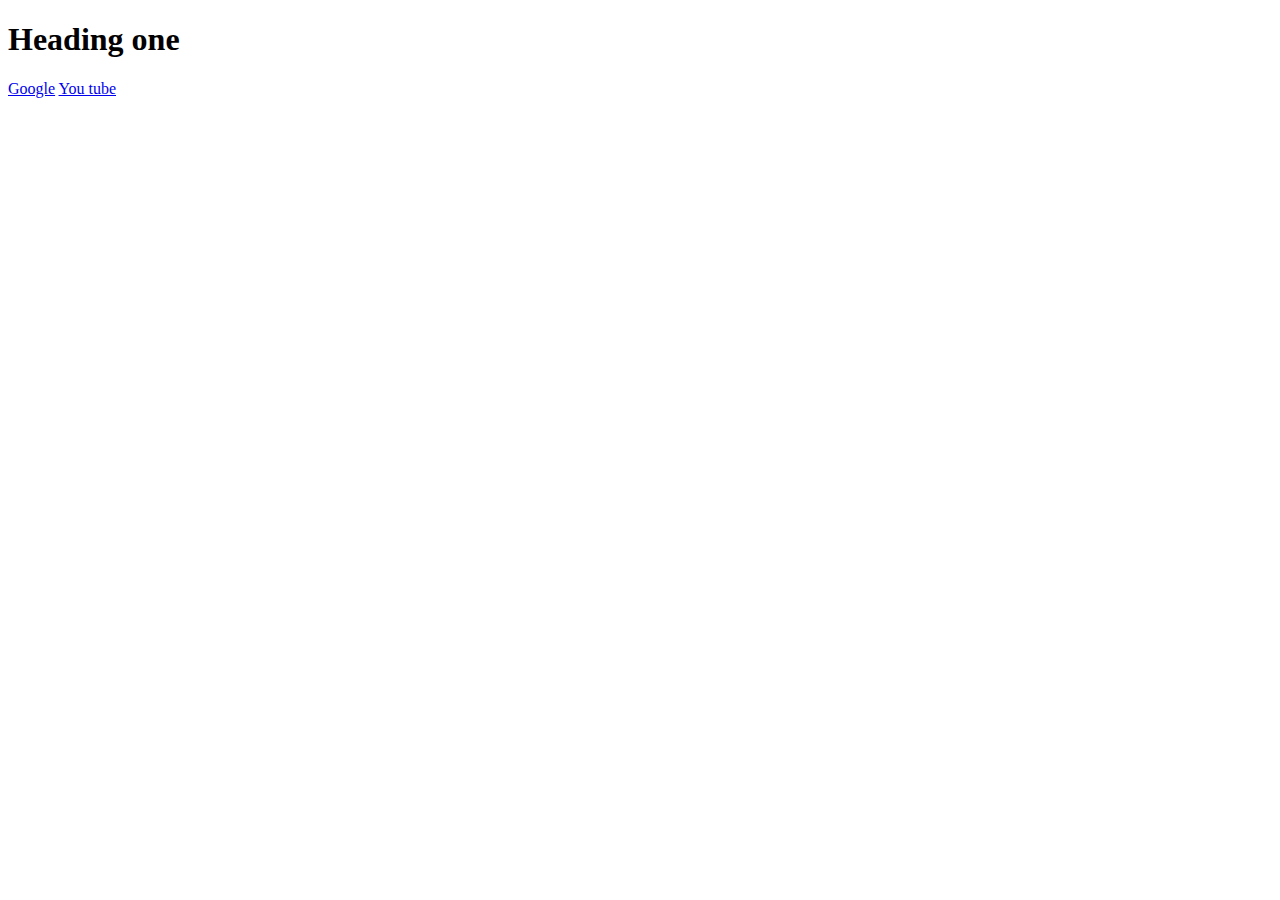
<file: index.html>
<!-- 
    index.html is an HTML file that serves as the home page for a website

    html is used for structuring the webpage,
    html = it is not case sensitive {head == HEAD},
    never forgot to colse html tag 
-->

<!-- !DOCTYPE html = this doc is type html {this info for browser} -->
<!DOCTYPE html>

<!-- it shows language of this html file -->
<html lang="en">

    <!-- html has 2 childs i.e. head and body -->

    <head>
        <!-- meta = metadata -->
        <!-- info. which we don't waana show to user but it is imp for the webpage to be there -->
        <meta charset="UTF-8">
        <meta name="viewport" content="width=device-width, initial-scale=1.0">

        <!-- title and icon(favicon) are shown in the "tab part" -->
        <!-- title and fevicon are visible to us in a webpage in head part-->
        <!-- favicon = icon/image left side of title -->
        <!-- title also knows as grandchild -->
        <title>HTML toturial</title>
    </head>

    <!-- body is all 99% of main webpage  -->

    <body>
        <!-- <h1></h1>, <h2></h2> => they define the structure of our webpage -->

        <!-- few keywords in html => html elements, tags, atributes -->
        <!-- ex = <h1 title = "heading one"></h1> -->
        <!-- 
            so in above example 
            element = <h1 title = "heading one"></h1>
            tags = h1
            attributes = title 
        -->

        <h1 title="Heading One">Heading one</h1>

        <!-- ('a' tag)
            anchor tag = for opening a link 
            in this "href" attribute is imp  
            href = hyperlink reference 

            if href = "#" means = we later put its value
        -->
        <a href="https://www.google.com/">Google</a>

        <!-- 
        target : 
            _blank = open link in new tab
            _self = open link in current tab 
            _parent = open link in parent tab if parent tab not exists then open in _self
            _top = open link in top-most/first tab. 
                    (this means the "highest" context that's an ancestor of the current one.) 
                    if top tab not exists then open in _self. 

        rel : 
            noopener = When you open a link in a new tab or window (target="_blank"), using rel="noopener" prevents 
            the new page from controlling the referring page, thus mitigating security risks such as phishing attacks.

            noreferrer = The noreferrer value prevents the browser from sending the Referer header to the new page. 
                            This means the new page will not know where the link originated from.

            nofollow = The nofollow value tells search engines not to follow the link.

            bookmark = This can be used for links to important articles, posts, or resources that users might 
                        want to save or bookmark for future reference.
            ex: <a href="https://example.com/article" rel="bookmark">Bookmark this article</a>

        -->

        <a href="http://www.youtube.com" target="_blank" rel="noopener  noreferrer">You tube</a>
        
        
    
    </body>


</html>


<!-- For live server : ctrl shift P -->
</file>
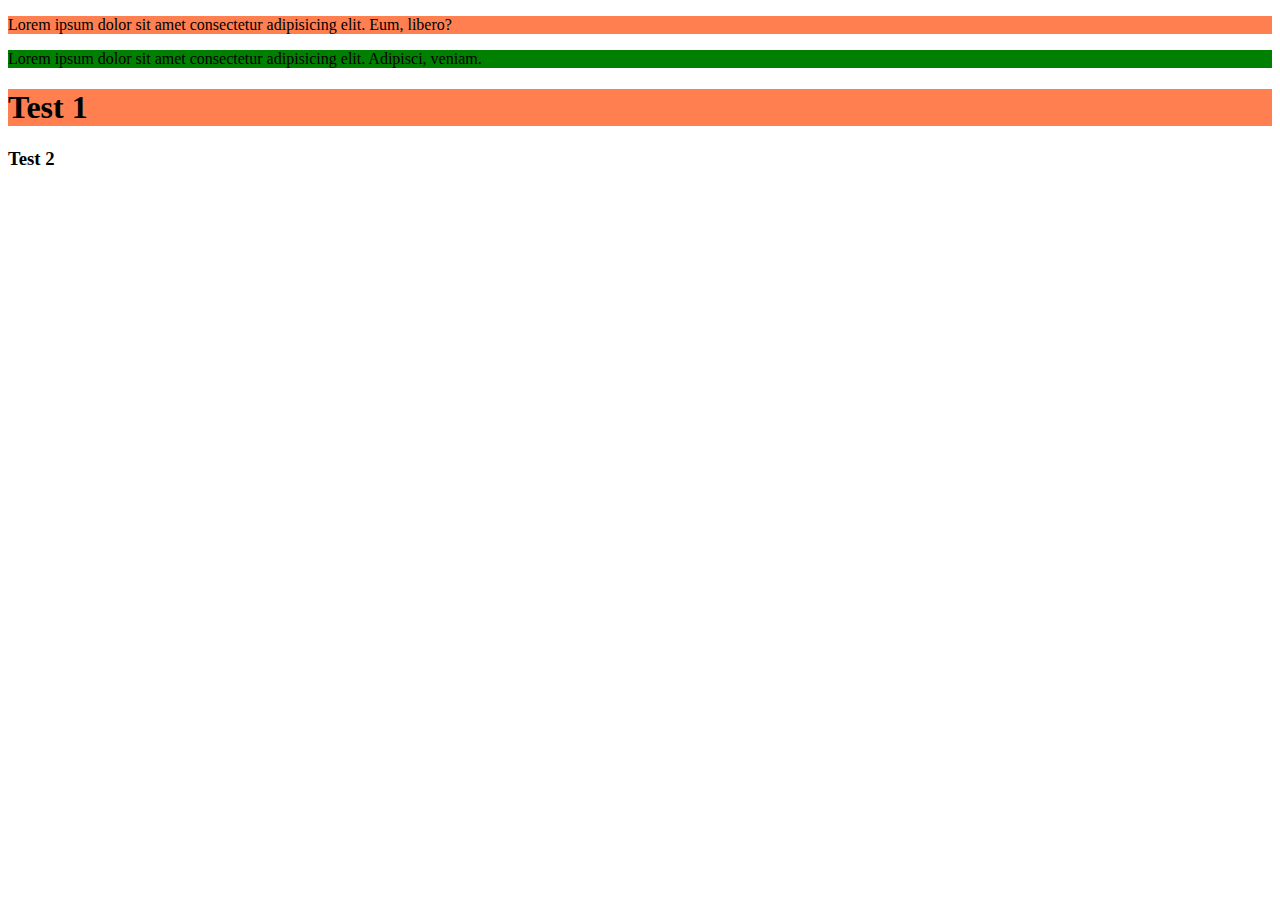
<file: class.html>
<!DOCTYPE html>
<html lang="en">
<head>
    <meta charset="UTF-8">
    <meta name="viewport" content="width=device-width, initial-scale=1.0">
    <title>Class</title>
    <style>
        /* in .red '.' is used to select classes */
        /* class denoted by '.' */
        .red {
            background-color: coral;
        }
        /* id denoted by '#' */
        #green {
            background-color: green;
        }
    </style>
</head>
<body>
    <!-- classes and Id's are used to select target/element -->
    <!-- we can have mutiple classes and ids at a webpage but 
    it is convention to have unique id for those which we want to give and have mutiple same classes  -->
     <p class="red">Lorem ipsum dolor sit amet consectetur adipisicing elit. Eum, libero?</p>
     <p id="green">Lorem ipsum dolor sit amet consectetur adipisicing elit. Adipisci, veniam.</p>

     <h1 class="red">Test 1</h1>
     <!-- <h3 id="green">Test 2</h3> -->
     <h3>Test 2</h3>

    <!-- iframe = it used for embed portion of other sites into our webpage 
    ex = embed a yt video in our site or embed google maps portion into our webpage -->

    <!-- yt > select a video > share > choose first option embed -->

    <iframe width="560" height="315" src="https://www.youtube.com/embed/I7LrS1z_WNA?si=6Id0OZuvfwrCtYpM" title="YouTube video player" frameborder="0" allow="accelerometer; autoplay; clipboard-write; encrypted-media; gyroscope; picture-in-picture; web-share" referrerpolicy="strict-origin-when-cross-origin" allowfullscreen></iframe>


</body>
</html>
</file>
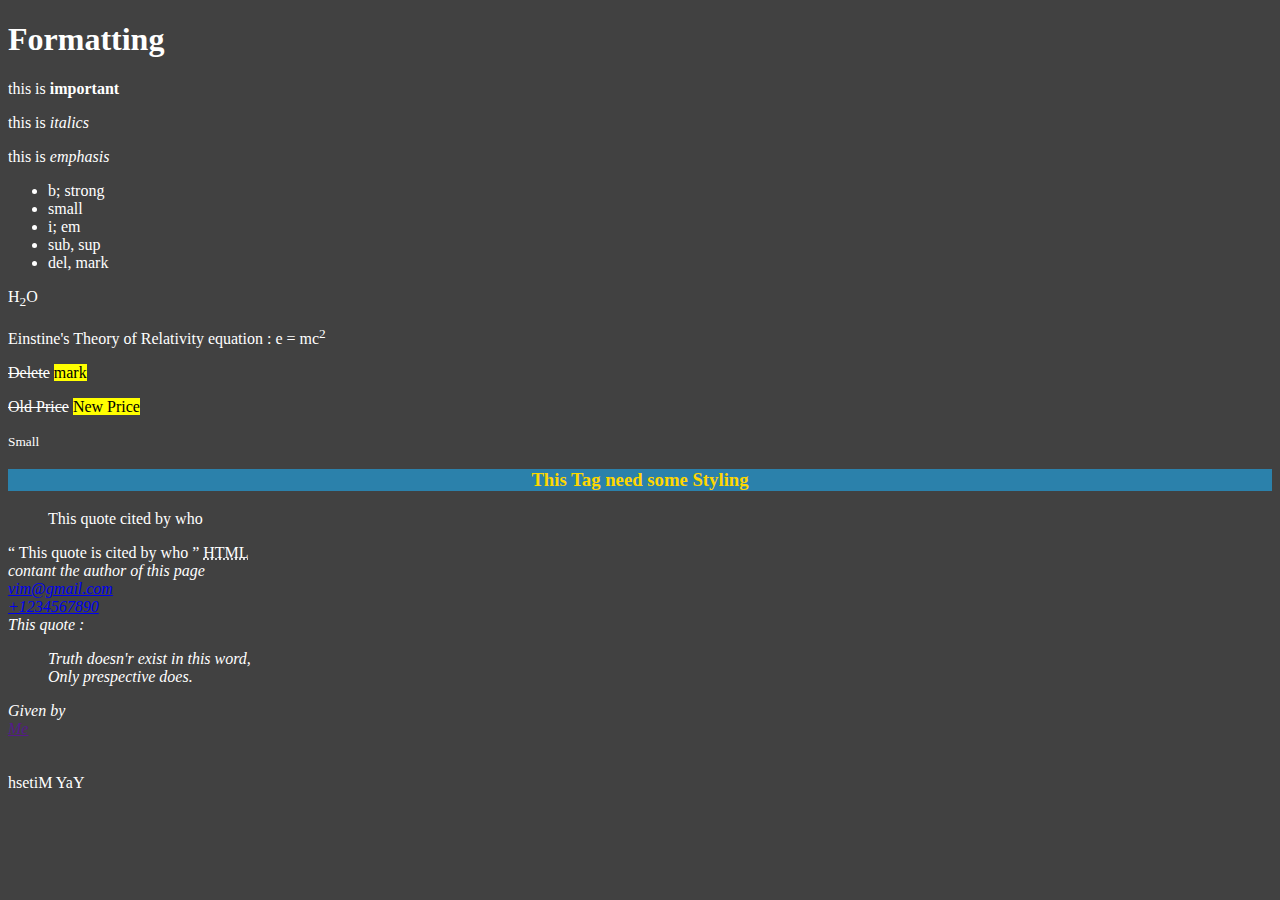
<file: colors.html>
<!DOCTYPE html>
<html lang="en">
<head>
    <meta charset="UTF-8">
    <meta name="viewport" content="width=device-width, initial-scale=1.0">
    <style>
        body {
            color: aqua;
        }
    </style>
    <link rel="stylesheet" href="style.css">
    <title>Colors</title>
</head>
<body>
    <h1>Formatting</h1>

    <!-- 
    Q. 'b' and 'strong' both can do a word bold so what we should use 
    A. 'b' uses when we have to just bold a letter but information is not that much impactful. 
        But on the other hand 
        'strong' use where we want to show that perticular information is important 
     -->
    <p>this is <strong>important</strong></p>
    <p>this is <i>italics</i></p>
    <p>this is <em>emphasis</em></p>

    <!-- shortcut = ul>li*4 -->
    <ul>
        <li>b; strong</li>
        <li>small</li>
        <li>i; em</li>
        <li>sub, sup</li> <!-- subscript, superscript -->
        <li>del, mark</li>
    </ul>

    <!-- sub and sup -->
    <p>H<sub>2</sub>O</p>
    <p>Einstine's Theory of Relativity equation : e = mc<sup>2</sup></p>

    <!-- del & mark -->
    <p><del>Delete</del>  <mark> mark </mark> </p>
    <p><del>Old Price</del>  <mark> New Price </mark> </p>
    <p> <small>Small</small> </p>

    <!-- 'a' in ragba is alpha [opacity] -->
    <h3     
        style = "background-color: rgba(37, 145, 198, .8); 
        text-align: center;
        color: gold;"
    >
        This Tag need some Styling
    </h3>

    <p>
        <blockquote cite="Melon">
            This quote cited by who
        </blockquote>
        <q>
            This quote is cited by who
        </q>
        <abbr title="Hyper Text Markup Language">
            HTML
        </abbr>

        <!--address = use when dealing with contact information -->
        <address>
            contant the author of this page <br/>
            <a href="mailto:vim@gmail.com;">vim@gmail.com</a>
            <br/>
            <a href="tel:+1234567890">+1234567890</a>
        </address>

        <!-- cite : used where = To include a reference to the source of quoted material which is contained within a <blockquote> or <q> element, use the cite attribute on the element. -->
        <cite>
            This quote : <br/>
            <blockquote>
                Truth doesn'r exist in this word, <br/>
                Only prespective does. <br/>
            </blockquote>
            Given by <br/> 
            <a href="">Me</a> <br/>
        </cite>

        <br/>
        <br/>
        <!-- bidirectional -->
        <bdo dir="rtl"> YaY Mitesh</bdo>
    </p>
    

</body>
</html>
</file>
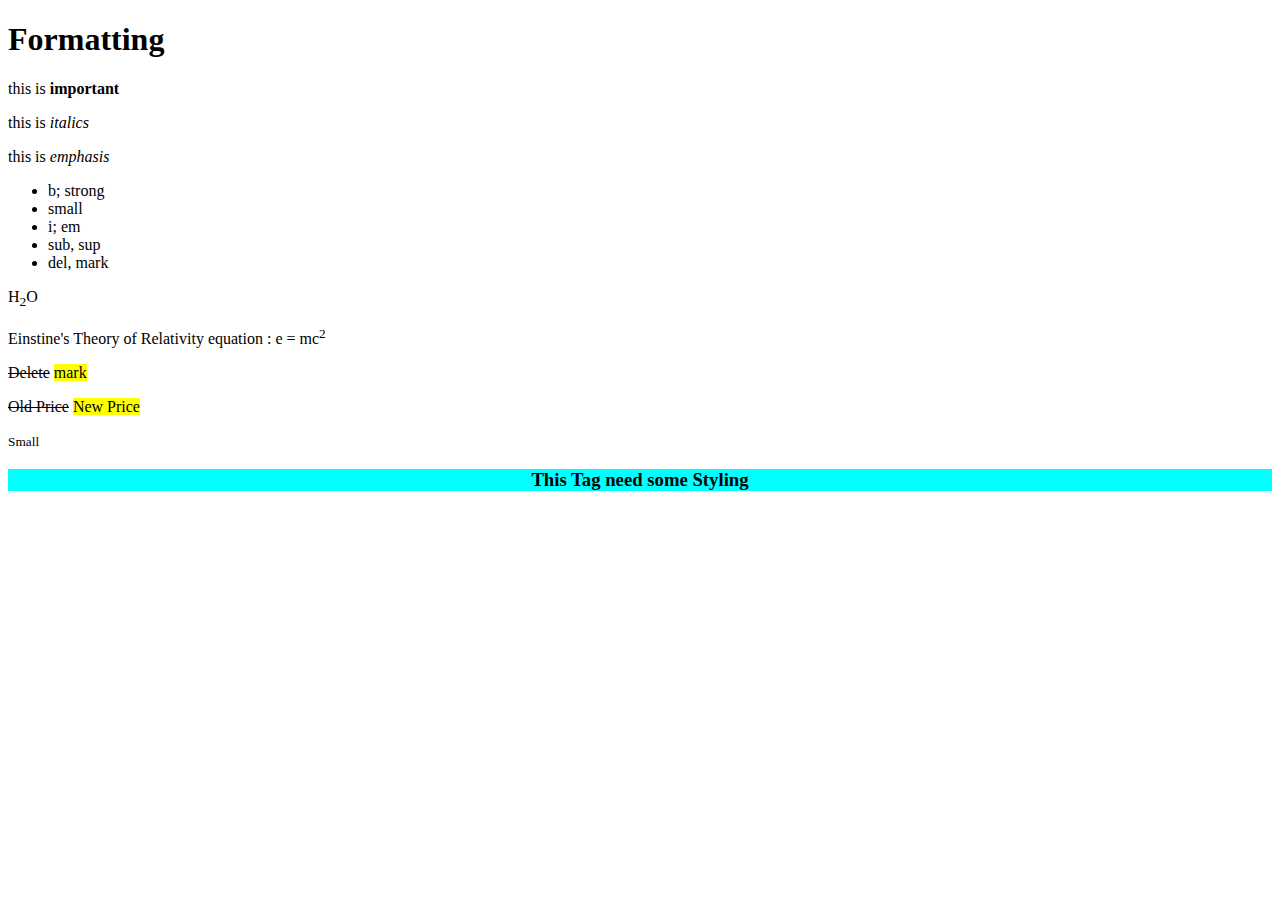
<file: formatting.html>
<!DOCTYPE html>
<html lang="en">
<head>
    <meta charset="UTF-8">
    <meta name="viewport" content="width=device-width, initial-scale=1.0">
    <title>Document</title>
</head>
<body>
    <h1>Formatting</h1>

    <!-- 
    Q. 'b' and 'strong' both can do a word bold so what we should use 
    A. 'b' uses when we have to just bold a letter but information is not that much impactful. 
        But on the other hand 
        'strong' use where we want to show that perticular information is important 
     -->
    <p>this is <strong>important</strong></p>
    <p>this is <i>italics</i></p>
    <p>this is <em>emphasis</em></p>

    <!-- shortcut = ul>li*4 -->
    <ul>
        <li>b; strong</li>
        <li>small</li>
        <li>i; em</li>
        <li>sub, sup</li> <!-- subscript, superscript -->
        <li>del, mark</li>
    </ul>

    <!-- sub and sup -->
    <p>H<sub>2</sub>O</p>
    <p>Einstine's Theory of Relativity equation : e = mc<sup>2</sup></p>

    <!-- del & mark -->
    <p><del>Delete</del>  <mark> mark </mark> </p>
    <p><del>Old Price</del>  <mark> New Price </mark> </p>
    <p> <small>Small</small> </p>

    <h3 
        style = "background-color: cyan; 
        text-align: center;"
    >
        This Tag need some Styling
    </h3>
    

    

</body>
</html>
</file>
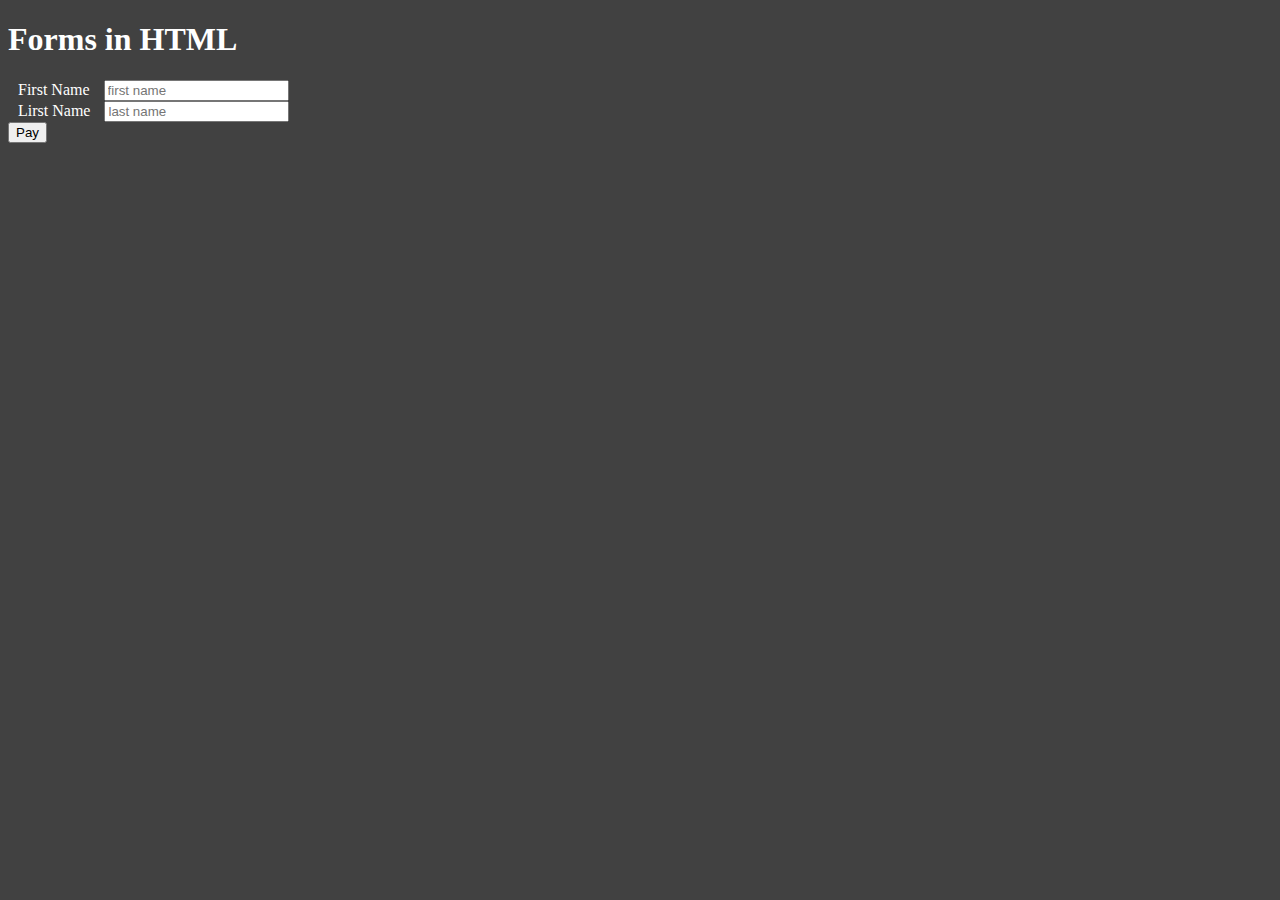
<file: forms_one.html>
<!DOCTYPE html>
<html lang="en">
<head>
    <meta charset="UTF-8">
    <meta name="viewport" content="width=device-width, initial-scale=1.0">
    <title>Forms One</title>
    <style>
        body {
            background-color: #414141;
            color: #ffffff;
        }
        label {
            margin-bottom: 10px;
            padding: 10px;
        }
        /* #firstName {
            margin-right: 10px;
        }
        #lastName {
            margin-right: 10px;
        } */
    </style>
</head>
<body>
    <h1>Forms in HTML</h1>
    <!-- forms mai sara data ka bundle banaya jata hai then usko ek saath server per behja jata hai  -->
     <!-- action = is mai server url aata hai jha per form submit kr na hai  -->
      <!-- two types of forms jinko methods se denote kr te hai 
       method: 
        post = jab server k ander saara data submit kr na hai tab post ka use kr te hai bcz is se data encrypt ho kr jata hai clear text format mai nhi jata hai.
        get = isse data clear text format mai jata hai.
        -->
    <form action="" method="GET"    
    accept-charset="utf-8" autocomplete="off" enctype="" >
        <!-- for: ye batata hai ki ye kis input k saath associated hai  
         matlab jab ye label per click karenge tab usse associated input field highlight ho jaegi-->
        <label  id="firstName" for="fname">First Name</label>
        <input type="text"  placeholder="first name" name="" id="fname">
        <br />
        <label  id="lastName" for="lname">Lirst Name</label>
        <input type="text"  placeholder="last name" name="" id="lname">
        <br />
        <button type="submit">Pay</button>
    </form>
</body>
</html>
</file>
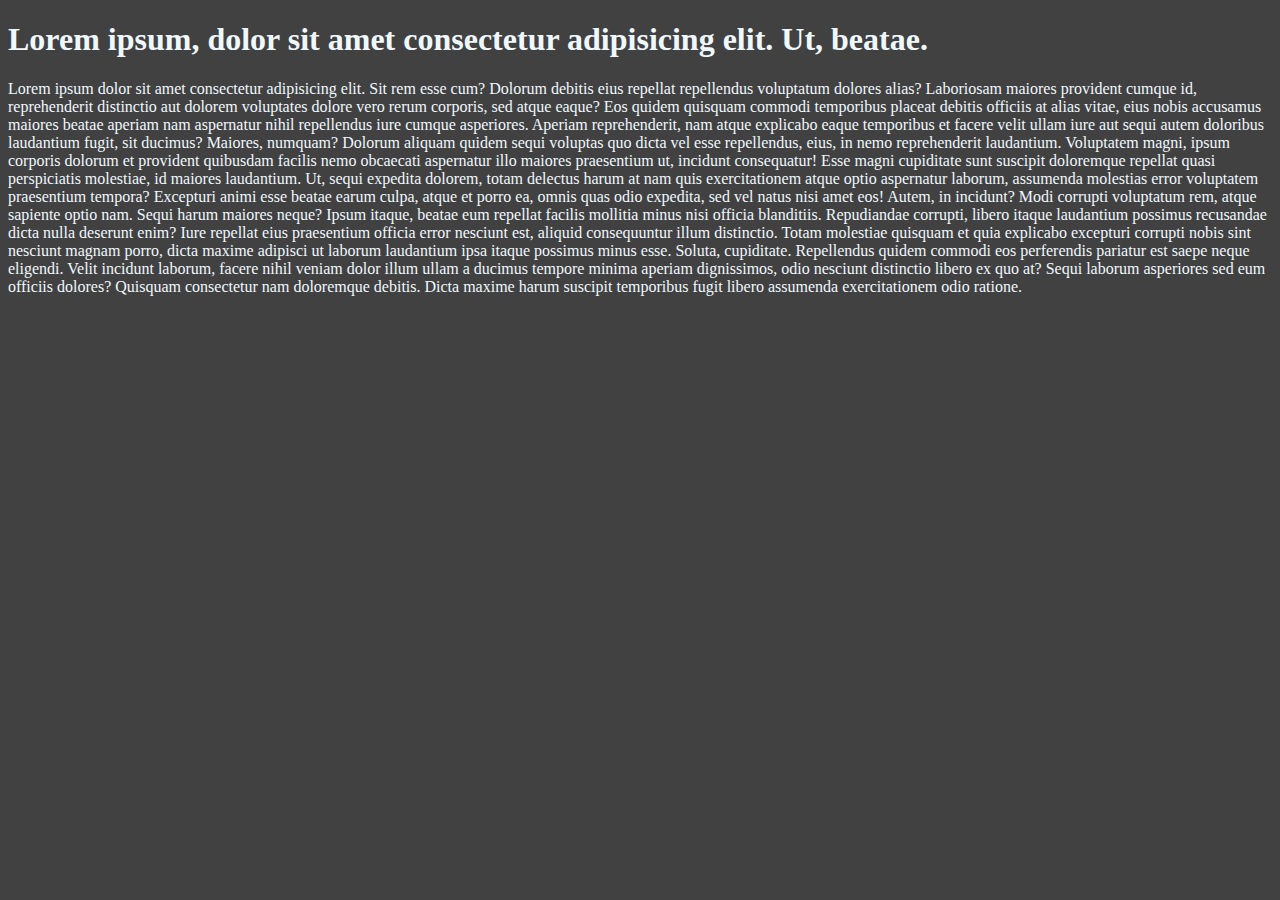
<file: head.html>
<!DOCTYPE html>
<html lang="en">
<head>
    <!-- head = it holds meta data 
    metadata: data about data  -->

    <!-- charset = utf-8: normal, uft-16: for enable the use of emoji and many other languages like jp, spainish etc. -->
    <meta charset="UTF-16">
    
    <!-- ye define kr ta hai ki device{mobile/tablet/web} per initial scale kitna hoga 
    initial scale: normal range is 0.1 to 10 
        but mainly visible scale range in 0.1-1.0  -->
    <meta name="viewport" content="width=device-width, initial-scale=1.0">

    <meta name="keywords" content="HTML, web">

    <title>Document</title>

    <!-- link = It is most often used to link to external style sheets or to add a favicon to your website
    rel = relationship tag = it tells relationship of referenced file with current/this file. -->
    <link rel="stylesheet" href="./head.css">


    <!-- we can inject some scripts from here as well before the start of the webpage -->
    <script></script>

    <!-- base tag: The <base> HTML element specifies the base URL to use for all relative URLs in a document.
    A <base> element must have an href attribute, a target attribute, or both. -->
</head>
<body>
    <h1>Lorem ipsum, dolor sit amet consectetur adipisicing elit. Ut, beatae.</h1>
    <p>Lorem ipsum dolor sit amet consectetur adipisicing elit. Sit rem esse cum? Dolorum debitis eius repellat repellendus voluptatum dolores alias? Laboriosam maiores provident cumque id, reprehenderit distinctio aut dolorem voluptates dolore vero rerum corporis, sed atque eaque? Eos quidem quisquam commodi temporibus placeat debitis officiis at alias vitae, eius nobis accusamus maiores beatae aperiam nam aspernatur nihil repellendus iure cumque asperiores. Aperiam reprehenderit, nam atque explicabo eaque temporibus et facere velit ullam iure aut sequi autem doloribus laudantium fugit, sit ducimus? Maiores, numquam? Dolorum aliquam quidem sequi voluptas quo dicta vel esse repellendus, eius, in nemo reprehenderit laudantium. Voluptatem magni, ipsum corporis dolorum et provident quibusdam facilis nemo obcaecati aspernatur illo maiores praesentium ut, incidunt consequatur! Esse magni cupiditate sunt suscipit doloremque repellat quasi perspiciatis molestiae, id maiores laudantium. Ut, sequi expedita dolorem, totam delectus harum at nam quis exercitationem atque optio aspernatur laborum, assumenda molestias error voluptatem praesentium tempora? Excepturi animi esse beatae earum culpa, atque et porro ea, omnis quas odio expedita, sed vel natus nisi amet eos! Autem, in incidunt? Modi corrupti voluptatum rem, atque sapiente optio nam. Sequi harum maiores neque? Ipsum itaque, beatae eum repellat facilis mollitia minus nisi officia blanditiis. Repudiandae corrupti, libero itaque laudantium possimus recusandae dicta nulla deserunt enim? Iure repellat eius praesentium officia error nesciunt est, aliquid consequuntur illum distinctio. Totam molestiae quisquam et quia explicabo excepturi corrupti nobis sint nesciunt magnam porro, dicta maxime adipisci ut laborum laudantium ipsa itaque possimus minus esse. Soluta, cupiditate. Repellendus quidem commodi eos perferendis pariatur est saepe neque eligendi. Velit incidunt laborum, facere nihil veniam dolor illum ullam a ducimus tempore minima aperiam dignissimos, odio nesciunt distinctio libero ex quo at? Sequi laborum asperiores sed eum officiis dolores? Quisquam consectetur nam doloremque debitis. Dicta maxime harum suscipit temporibus fugit libero assumenda exercitationem odio ratione.</p>
</body>
</html>
</file>
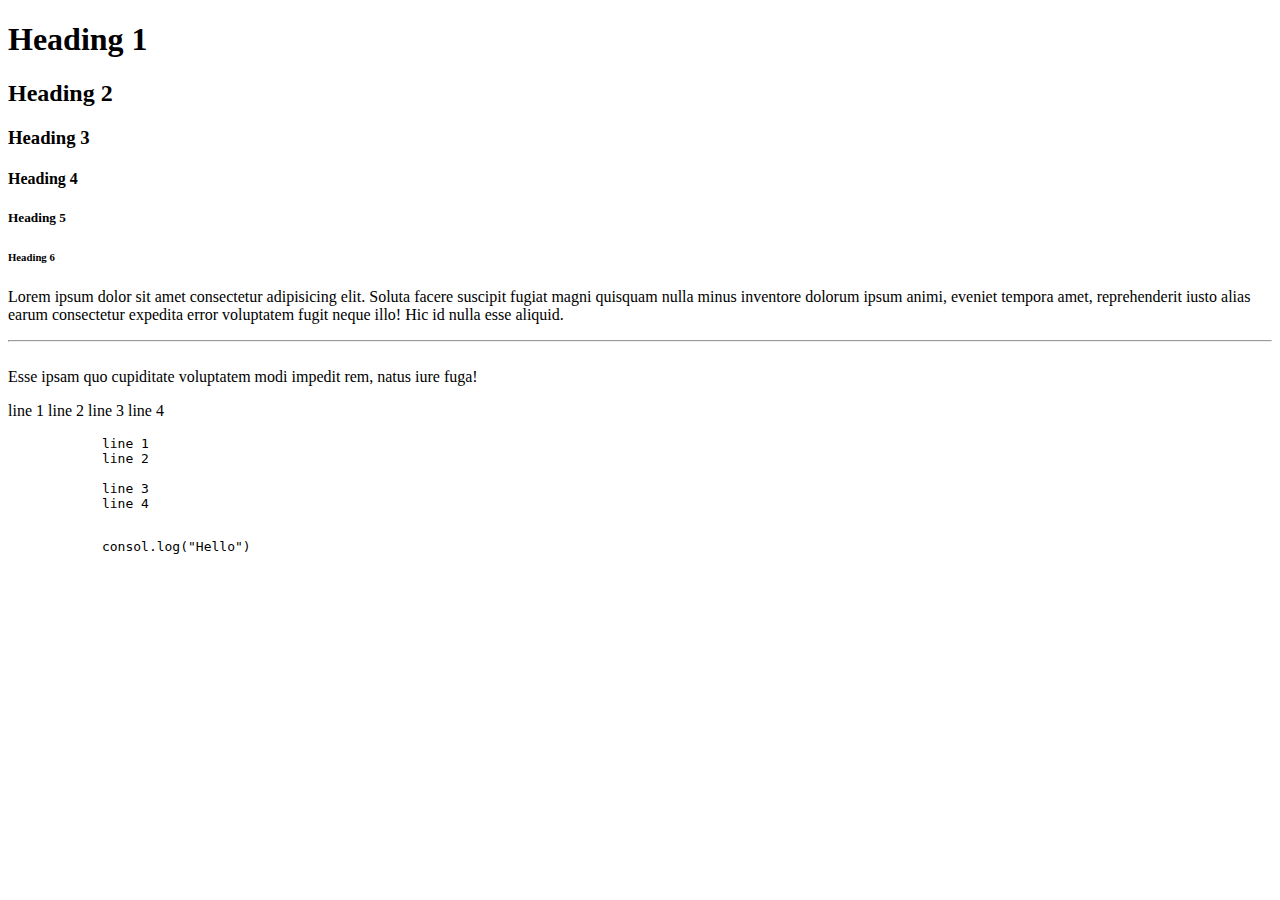
<file: heading.html>
<!DOCTYPE html>
<html lang="en">
    <head>
        <meta charset="UTF-8">
        <meta name="viewport" content="width=device-width, initial-scale=1.0">
        <title>Heading</title>
    </head>
    <body>
        <!-- 
        shortcuts : 
        alt shift downKey = for copy down a row
        alt click = to choose multiple at same time  
        -->
        <h1>Heading 1</h1> 
        <h2>Heading 2</h2>
        <h3>Heading 3</h3>
        <h4>Heading 4</h4>
        <h5>Heading 5</h5>
        <h6>Heading 6</h6>

        <!-- for random words p>lorem -->
        <p>
            Lorem ipsum dolor sit amet consectetur adipisicing elit. Soluta facere suscipit fugiat magni quisquam nulla minus inventore dolorum ipsum animi, eveniet tempora amet, reprehenderit iusto alias earum 
            consectetur expedita error voluptatem fugit neque illo! Hic id nulla esse aliquid. 

            <hr />  <!-- draw horizontal line -->
            <br />  <!-- line break -->
            Esse ipsam quo cupiditate voluptatem modi impedit rem, natus iure fuga!
        </p>

        <!-- Poem Promlem --> <!-- write content in poem structure -->
         <!-- Want to write in this way : but with 'p' tag it doesn't work so we use 'pre' tag -->
          <!-- NOTE: 'pre' tag attributes i.e. cols, width, wrap are somewhat depricated -->
         <p>
            line 1
            line 2

            line 3
            line 4
         </p>

         <!-- in 'pre' tag things shows as it is written here -->
         <pre>
            line 1
            line 2

            line 3
            line 4
         </pre>
         <pre>
            consol.log("Hello")
         </pre>

    </body>
</html>
</file>
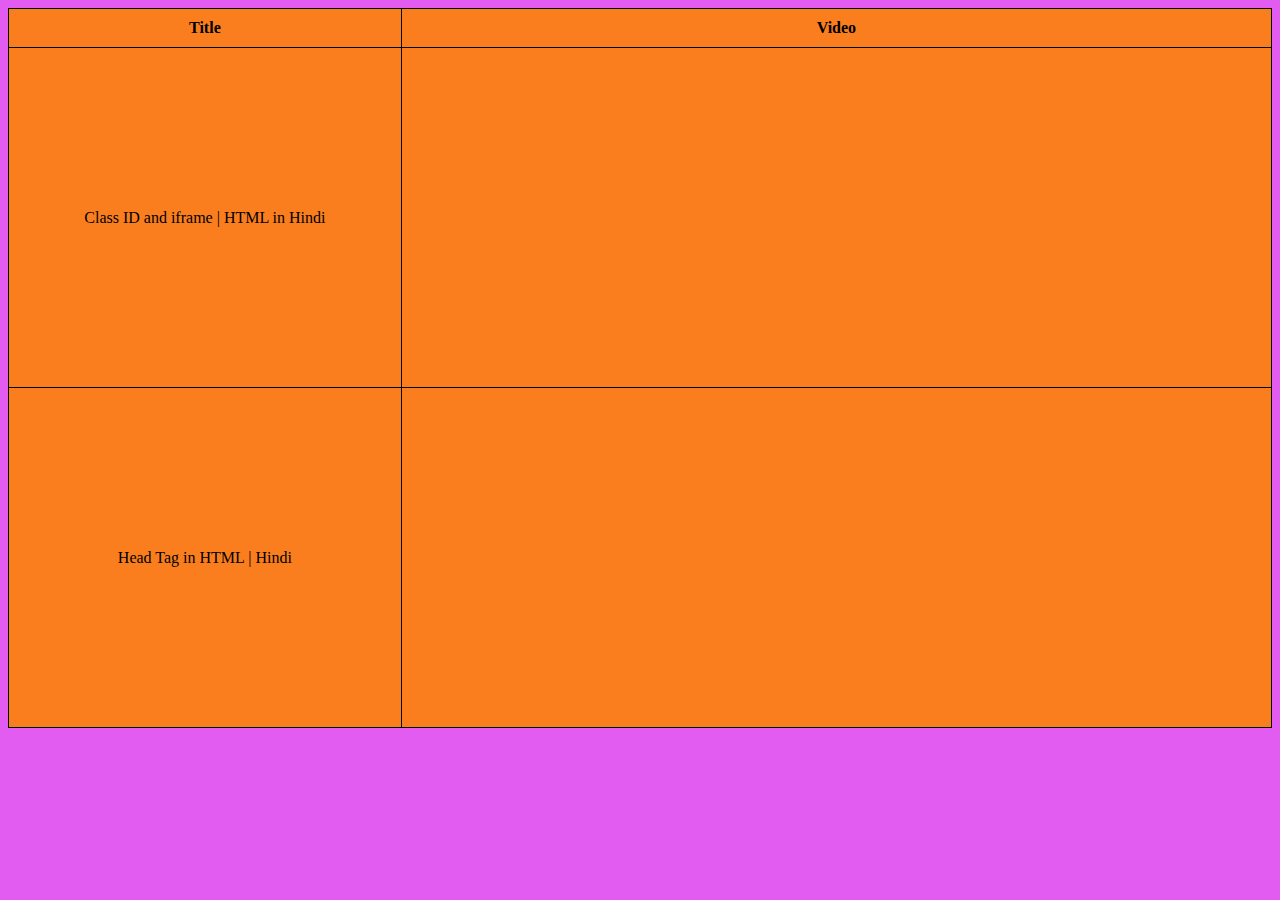
<file: HW1(tables+iframe).html>
<!DOCTYPE html>
<html lang="en">
<head>
    <meta charset="UTF-8">
    <meta name="viewport" content="width=device-width, initial-scale=1.0">
    <title>HW1</title>
    <style>
        body {
            background-color: rgb(227, 92, 242);
        }
        table {
            width: 100%;
            border-collapse: collapse;
            text-align: center;
            background-color: #fa7e1e;
        }
        td, th {
            border: 1px solid black;
            padding: 10px;
        }
    </style>
</head>
<body>
    <table>
        <tr>
            <th>Title</th>
            <th>Video</th>
        </tr>
        <tr>
            <td>Class ID and iframe | HTML in Hindi</td>
            <td><iframe width="560" height="315" src="https://www.youtube.com/embed/I7LrS1z_WNA?si=a-1D7DtNmAMTWprk" title="YouTube video player" frameborder="0" allow="accelerometer; autoplay; clipboard-write; encrypted-media; gyroscope; picture-in-picture; web-share" referrerpolicy="strict-origin-when-cross-origin" allowfullscreen></iframe></td>
        </tr>
        <tr>
            <td>Head Tag in HTML | Hindi</td>
            <td>
                <iframe width="560" height="315" src="https://www.youtube.com/embed/-wMbf3qVNsc?si=pUKff47l0b7Q0QWQ" title="YouTube video player" frameborder="0" allow="accelerometer; autoplay; clipboard-write; encrypted-media; gyroscope; picture-in-picture; web-share" referrerpolicy="strict-origin-when-cross-origin" allowfullscreen></iframe>
            </td>
        </tr>
    </table>
</body>
</html>
</file>
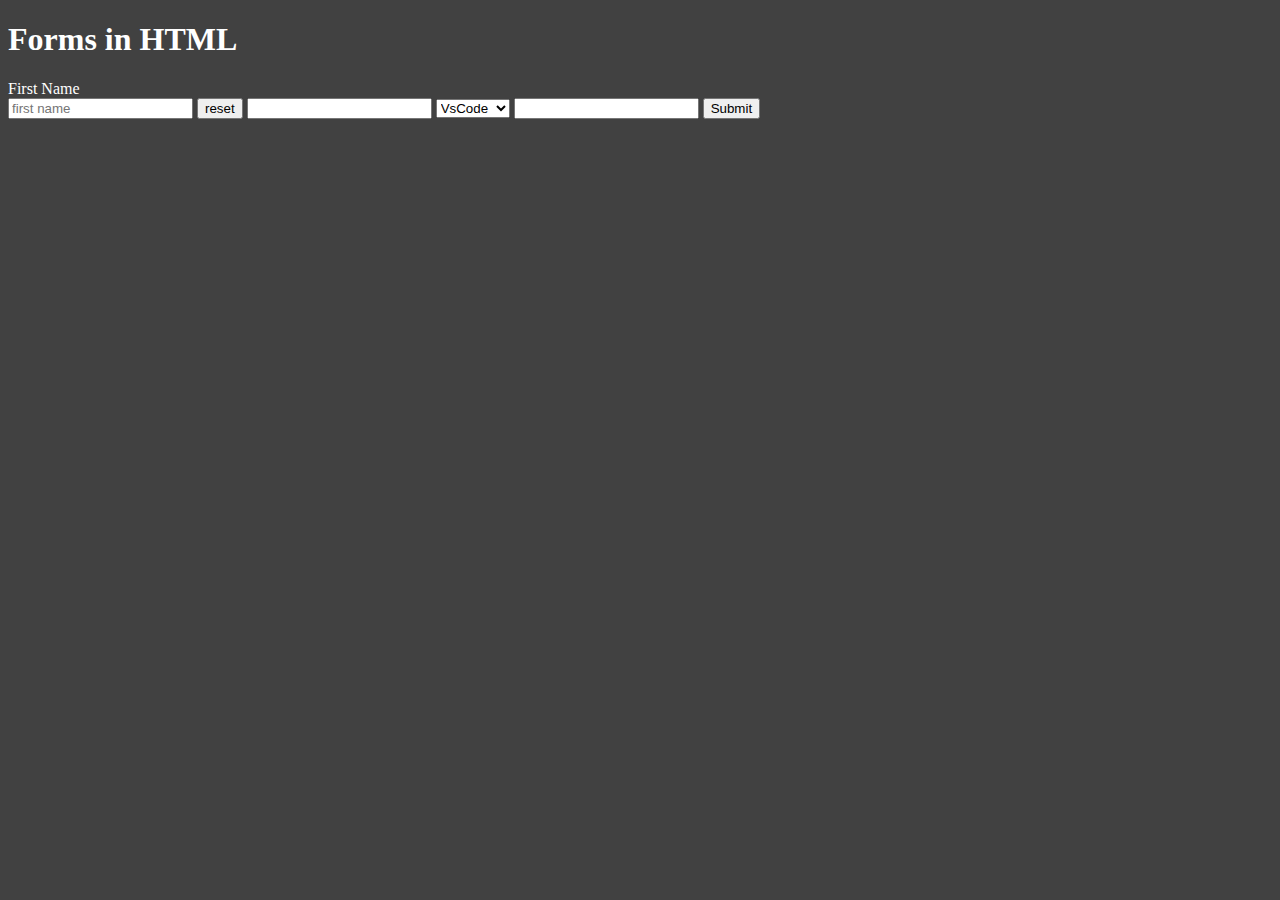
<file: input_two.html>
<!DOCTYPE html>
<html lang="en">
<head>
    <meta charset="UTF-8">
    <meta name="viewport" content="width=device-width, initial-scale=1.0">
    <title>Input Two</title>
    <style>
        body {
            background-color: #414141;
            color: #ffffff;
        }
        
    </style>
</head>
<body>
    <h1>Forms in HTML</h1>

    <form action="" method="GET"    
    accept-charset="utf-8" autocomplete="off" enctype="" >
        
        <label  id="firstName" for="fname">First Name</label>
        <br />
                
        <!-- <input> tag specifies an input field where the user can enter data. -->
        <!-- <input> element can be displayed in several ways, depending on the type attribute. -->

        <input type="text"  placeholder="first name" name="" id="fname" value="">
        
        <!-- it reset input field to its original value -->
        <input type="reset" value="reset">

        <!-- this is a input of type password = meaning jo bhi is mai likhenge wo dot dot mai ho jaega for ex ek pass ko chupane k liye  -->
        <input type="password" name="" id="">

        <!-- iska use kr k drop down menu select kr sakte hai  -->
         <!-- use multiple for selecting multiple values -->
         <!-- <select name="editors" id="" multiple>....</select> -->
        <select name="editors" id="">
            <option value="VsCode">VsCode</option>
            <option value="Sublime">Sublime</option>
            <option value="NotePad">NotePad</option>
        </select>

        <!-- jo chij select se ke te hai whi iska use kr k bhi kiya ja sakta hai 
        but aise kam use kr te hai  -->
        <input list="editors" name="editors">
        <datalist id="editors">
            <option value="VsCode">VsCode</option>
            <option value="Sublime">Sublime</option>
            <option value="NotePad">NotePad</option>
        </datalist>

        <button type="submit">Submit</button>
        <br/>

        <!-- hidden: It doesn't create any new input field 
        use: jab specially dango mai code kr te hai wha per uska bahut use hota hai 
            bcz jab form fill kr te hai tab wha per kuch tokens bhi send kr ne padhte hai server ko or wo token user ko visible na ho is liye inka use kiya jata hai  -->
        <input type="hidden" name="">

        <!-- basic input are : colors, password, file, text, email, range, radio, checkmarks -->
    </form>
</body>
</html>
</file>
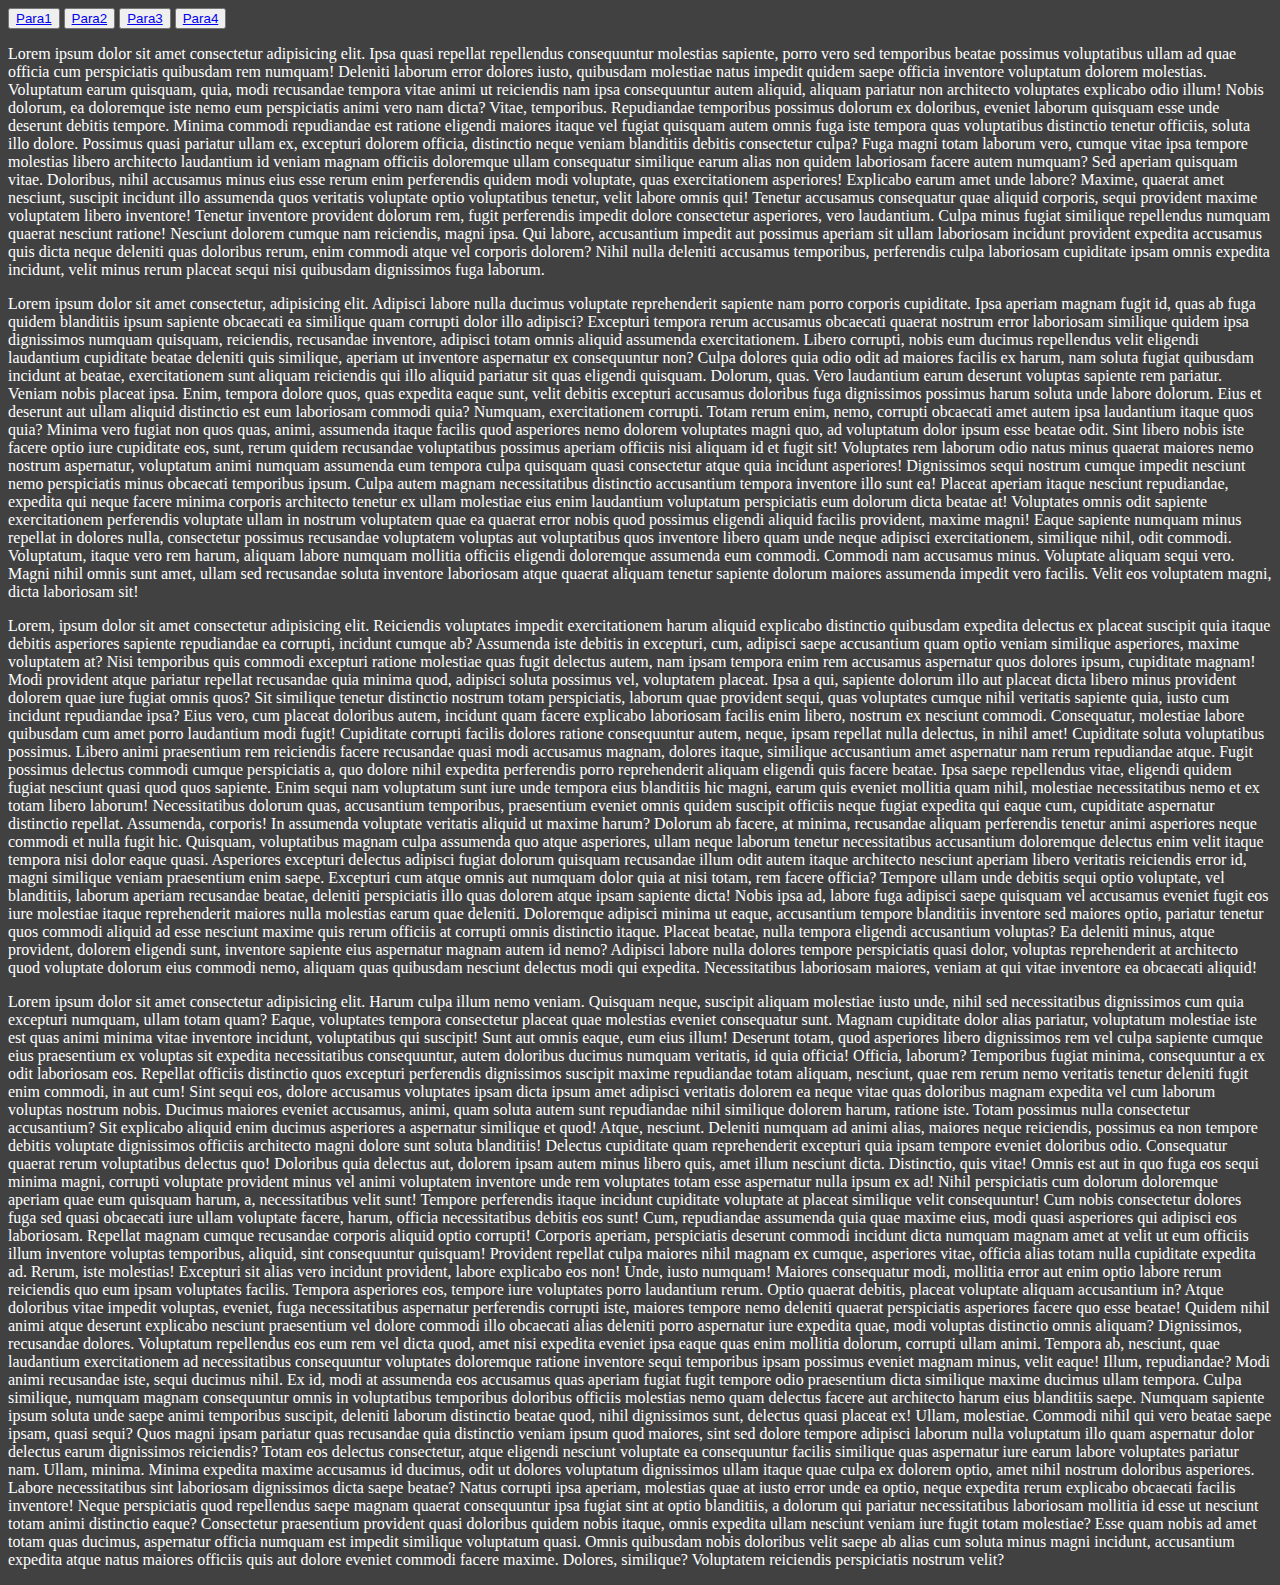
<file: linktags.html>
<!DOCTYPE html>
<html lang="en">
<head>
    <meta charset="UTF-8">
    <meta name="viewport" content="width=device-width, initial-scale=1.0">
    <title>link tag</title>
    <style>
        body {
            background-color: #414141;
            color: #FFFFFF;
        }
    </style>
</head>
<body>
    <!-- '#' signifies that we are accessing an id of an element, then procced with its id name-->
    <button>
        <a href="#section1">Para1</a>
    </button>
    <button> 
        <a href="#section2">Para2</a>
    </button>
    <button> 
        <a href="#section3">Para3</a>
    </button>
    <button> 
        <a href="#section4">Para4</a>
    </button>

    <!-- id's are given to each para so that we can access them later using these id's -->
    <p id="section1">Lorem ipsum dolor sit amet consectetur adipisicing elit. Ipsa quasi repellat repellendus consequuntur molestias sapiente, porro vero sed temporibus beatae possimus voluptatibus ullam ad quae officia cum perspiciatis quibusdam rem numquam! Deleniti laborum error dolores iusto, quibusdam molestiae natus impedit quidem saepe officia inventore voluptatum dolorem molestias. Voluptatum earum quisquam, quia, modi recusandae tempora vitae animi ut reiciendis nam ipsa consequuntur autem aliquid, aliquam pariatur non architecto voluptates explicabo odio illum! Nobis dolorum, ea doloremque iste nemo eum perspiciatis animi vero nam dicta? Vitae, temporibus. Repudiandae temporibus possimus dolorum ex doloribus, eveniet laborum quisquam esse unde deserunt debitis tempore. Minima commodi repudiandae est ratione eligendi maiores itaque vel fugiat quisquam autem omnis fuga iste tempora quas voluptatibus distinctio tenetur officiis, soluta illo dolore. Possimus quasi pariatur ullam ex, excepturi dolorem officia, distinctio neque veniam blanditiis debitis consectetur culpa? Fuga magni totam laborum vero, cumque vitae ipsa tempore molestias libero architecto laudantium id veniam magnam officiis doloremque ullam consequatur similique earum alias non quidem laboriosam facere autem numquam? Sed aperiam quisquam vitae. Doloribus, nihil accusamus minus eius esse rerum enim perferendis quidem modi voluptate, quas exercitationem asperiores! Explicabo earum amet unde labore? Maxime, quaerat amet nesciunt, suscipit incidunt illo assumenda quos veritatis voluptate optio voluptatibus tenetur, velit labore omnis qui! Tenetur accusamus consequatur quae aliquid corporis, sequi provident maxime voluptatem libero inventore! Tenetur inventore provident dolorum rem, fugit perferendis impedit dolore consectetur asperiores, vero laudantium. Culpa minus fugiat similique repellendus numquam quaerat nesciunt ratione! Nesciunt dolorem cumque nam reiciendis, magni ipsa. Qui labore, accusantium impedit aut possimus aperiam sit ullam laboriosam incidunt provident expedita accusamus quis dicta neque deleniti quas doloribus rerum, enim commodi atque vel corporis dolorem? Nihil nulla deleniti accusamus temporibus, perferendis culpa laboriosam cupiditate ipsam omnis expedita incidunt, velit minus rerum placeat sequi nisi quibusdam dignissimos fuga laborum.</p>

    <p id="section2">Lorem ipsum dolor sit amet consectetur, adipisicing elit. Adipisci labore nulla ducimus voluptate reprehenderit sapiente nam porro corporis cupiditate. Ipsa aperiam magnam fugit id, quas ab fuga quidem blanditiis ipsum sapiente obcaecati ea similique quam corrupti dolor illo adipisci? Excepturi tempora rerum accusamus obcaecati quaerat nostrum error laboriosam similique quidem ipsa dignissimos numquam quisquam, reiciendis, recusandae inventore, adipisci totam omnis aliquid assumenda exercitationem. Libero corrupti, nobis eum ducimus repellendus velit eligendi laudantium cupiditate beatae deleniti quis similique, aperiam ut inventore aspernatur ex consequuntur non? Culpa dolores quia odio odit ad maiores facilis ex harum, nam soluta fugiat quibusdam incidunt at beatae, exercitationem sunt aliquam reiciendis qui illo aliquid pariatur sit quas eligendi quisquam. Dolorum, quas. Vero laudantium earum deserunt voluptas sapiente rem pariatur. Veniam nobis placeat ipsa. Enim, tempora dolore quos, quas expedita eaque sunt, velit debitis excepturi accusamus doloribus fuga dignissimos possimus harum soluta unde labore dolorum. Eius et deserunt aut ullam aliquid distinctio est eum laboriosam commodi quia? Numquam, exercitationem corrupti. Totam rerum enim, nemo, corrupti obcaecati amet autem ipsa laudantium itaque quos quia? Minima vero fugiat non quos quas, animi, assumenda itaque facilis quod asperiores nemo dolorem voluptates magni quo, ad voluptatum dolor ipsum esse beatae odit. Sint libero nobis iste facere optio iure cupiditate eos, sunt, rerum quidem recusandae voluptatibus possimus aperiam officiis nisi aliquam id et fugit sit! Voluptates rem laborum odio natus minus quaerat maiores nemo nostrum aspernatur, voluptatum animi numquam assumenda eum tempora culpa quisquam quasi consectetur atque quia incidunt asperiores! Dignissimos sequi nostrum cumque impedit nesciunt nemo perspiciatis minus obcaecati temporibus ipsum. Culpa autem magnam necessitatibus distinctio accusantium tempora inventore illo sunt ea! Placeat aperiam itaque nesciunt repudiandae, expedita qui neque facere minima corporis architecto tenetur ex ullam molestiae eius enim laudantium voluptatum perspiciatis eum dolorum dicta beatae at! Voluptates omnis odit sapiente exercitationem perferendis voluptate ullam in nostrum voluptatem quae ea quaerat error nobis quod possimus eligendi aliquid facilis provident, maxime magni! Eaque sapiente numquam minus repellat in dolores nulla, consectetur possimus recusandae voluptatem voluptas aut voluptatibus quos inventore libero quam unde neque adipisci exercitationem, similique nihil, odit commodi. Voluptatum, itaque vero rem harum, aliquam labore numquam mollitia officiis eligendi doloremque assumenda eum commodi. Commodi nam accusamus minus. Voluptate aliquam sequi vero. Magni nihil omnis sunt amet, ullam sed recusandae soluta inventore laboriosam atque quaerat aliquam tenetur sapiente dolorum maiores assumenda impedit vero facilis. Velit eos voluptatem magni, dicta laboriosam sit!</p>

    <p id="section3">Lorem, ipsum dolor sit amet consectetur adipisicing elit. Reiciendis voluptates impedit exercitationem harum aliquid explicabo distinctio quibusdam expedita delectus ex placeat suscipit quia itaque debitis asperiores sapiente repudiandae ea corrupti, incidunt cumque ab? Assumenda iste debitis in excepturi, cum, adipisci saepe accusantium quam optio veniam similique asperiores, maxime voluptatem at? Nisi temporibus quis commodi excepturi ratione molestiae quas fugit delectus autem, nam ipsam tempora enim rem accusamus aspernatur quos dolores ipsum, cupiditate magnam! Modi provident atque pariatur repellat recusandae quia minima quod, adipisci soluta possimus vel, voluptatem placeat. Ipsa a qui, sapiente dolorum illo aut placeat dicta libero minus provident dolorem quae iure fugiat omnis quos? Sit similique tenetur distinctio nostrum totam perspiciatis, laborum quae provident sequi, quas voluptates cumque nihil veritatis sapiente quia, iusto cum incidunt repudiandae ipsa? Eius vero, cum placeat doloribus autem, incidunt quam facere explicabo laboriosam facilis enim libero, nostrum ex nesciunt commodi. Consequatur, molestiae labore quibusdam cum amet porro laudantium modi fugit! Cupiditate corrupti facilis dolores ratione consequuntur autem, neque, ipsam repellat nulla delectus, in nihil amet! Cupiditate soluta voluptatibus possimus. Libero animi praesentium rem reiciendis facere recusandae quasi modi accusamus magnam, dolores itaque, similique accusantium amet aspernatur nam rerum repudiandae atque. Fugit possimus delectus commodi cumque perspiciatis a, quo dolore nihil expedita perferendis porro reprehenderit aliquam eligendi quis facere beatae. Ipsa saepe repellendus vitae, eligendi quidem fugiat nesciunt quasi quod quos sapiente. Enim sequi nam voluptatum sunt iure unde tempora eius blanditiis hic magni, earum quis eveniet mollitia quam nihil, molestiae necessitatibus nemo et ex totam libero laborum! Necessitatibus dolorum quas, accusantium temporibus, praesentium eveniet omnis quidem suscipit officiis neque fugiat expedita qui eaque cum, cupiditate aspernatur distinctio repellat. Assumenda, corporis! In assumenda voluptate veritatis aliquid ut maxime harum? Dolorum ab facere, at minima, recusandae aliquam perferendis tenetur animi asperiores neque commodi et nulla fugit hic. Quisquam, voluptatibus magnam culpa assumenda quo atque asperiores, ullam neque laborum tenetur necessitatibus accusantium doloremque delectus enim velit itaque tempora nisi dolor eaque quasi. Asperiores excepturi delectus adipisci fugiat dolorum quisquam recusandae illum odit autem itaque architecto nesciunt aperiam libero veritatis reiciendis error id, magni similique veniam praesentium enim saepe. Excepturi cum atque omnis aut numquam dolor quia at nisi totam, rem facere officia? Tempore ullam unde debitis sequi optio voluptate, vel blanditiis, laborum aperiam recusandae beatae, deleniti perspiciatis illo quas dolorem atque ipsam sapiente dicta! Nobis ipsa ad, labore fuga adipisci saepe quisquam vel accusamus eveniet fugit eos iure molestiae itaque reprehenderit maiores nulla molestias earum quae deleniti. Doloremque adipisci minima ut eaque, accusantium tempore blanditiis inventore sed maiores optio, pariatur tenetur quos commodi aliquid ad esse nesciunt maxime quis rerum officiis at corrupti omnis distinctio itaque. Placeat beatae, nulla tempora eligendi accusantium voluptas? Ea deleniti minus, atque provident, dolorem eligendi sunt, inventore sapiente eius aspernatur magnam autem id nemo? Adipisci labore nulla dolores tempore perspiciatis quasi dolor, voluptas reprehenderit at architecto quod voluptate dolorum eius commodi nemo, aliquam quas quibusdam nesciunt delectus modi qui expedita. Necessitatibus laboriosam maiores, veniam at qui vitae inventore ea obcaecati aliquid!</p>

    <p id="section4">Lorem ipsum dolor sit amet consectetur adipisicing elit. Harum culpa illum nemo veniam. Quisquam neque, suscipit aliquam molestiae iusto unde, nihil sed necessitatibus dignissimos cum quia excepturi numquam, ullam totam quam? Eaque, voluptates tempora consectetur placeat quae molestias eveniet consequatur sunt. Magnam cupiditate dolor alias pariatur, voluptatum molestiae iste est quas animi minima vitae inventore incidunt, voluptatibus qui suscipit! Sunt aut omnis eaque, eum eius illum! Deserunt totam, quod asperiores libero dignissimos rem vel culpa sapiente cumque eius praesentium ex voluptas sit expedita necessitatibus consequuntur, autem doloribus ducimus numquam veritatis, id quia officia! Officia, laborum? Temporibus fugiat minima, consequuntur a ex odit laboriosam eos. Repellat officiis distinctio quos excepturi perferendis dignissimos suscipit maxime repudiandae totam aliquam, nesciunt, quae rem rerum nemo veritatis tenetur deleniti fugit enim commodi, in aut cum! Sint sequi eos, dolore accusamus voluptates ipsam dicta ipsum amet adipisci veritatis dolorem ea neque vitae quas doloribus magnam expedita vel cum laborum voluptas nostrum nobis. Ducimus maiores eveniet accusamus, animi, quam soluta autem sunt repudiandae nihil similique dolorem harum, ratione iste. Totam possimus nulla consectetur accusantium? Sit explicabo aliquid enim ducimus asperiores a aspernatur similique et quod! Atque, nesciunt. Deleniti numquam ad animi alias, maiores neque reiciendis, possimus ea non tempore debitis voluptate dignissimos officiis architecto magni dolore sunt soluta blanditiis! Delectus cupiditate quam reprehenderit excepturi quia ipsam tempore eveniet doloribus odio. Consequatur quaerat rerum voluptatibus delectus quo! Doloribus quia delectus aut, dolorem ipsam autem minus libero quis, amet illum nesciunt dicta. Distinctio, quis vitae! Omnis est aut in quo fuga eos sequi minima magni, corrupti voluptate provident minus vel animi voluptatem inventore unde rem voluptates totam esse aspernatur nulla ipsum ex ad! Nihil perspiciatis cum dolorum doloremque aperiam quae eum quisquam harum, a, necessitatibus velit sunt! Tempore perferendis itaque incidunt cupiditate voluptate at placeat similique velit consequuntur! Cum nobis consectetur dolores fuga sed quasi obcaecati iure ullam voluptate facere, harum, officia necessitatibus debitis eos sunt! Cum, repudiandae assumenda quia quae maxime eius, modi quasi asperiores qui adipisci eos laboriosam. Repellat magnam cumque recusandae corporis aliquid optio corrupti! Corporis aperiam, perspiciatis deserunt commodi incidunt dicta numquam magnam amet at velit ut eum officiis illum inventore voluptas temporibus, aliquid, sint consequuntur quisquam! Provident repellat culpa maiores nihil magnam ex cumque, asperiores vitae, officia alias totam nulla cupiditate expedita ad. Rerum, iste molestias! Excepturi sit alias vero incidunt provident, labore explicabo eos non! Unde, iusto numquam! Maiores consequatur modi, mollitia error aut enim optio labore rerum reiciendis quo eum ipsam voluptates facilis. Tempora asperiores eos, tempore iure voluptates porro laudantium rerum. Optio quaerat debitis, placeat voluptate aliquam accusantium in? Atque doloribus vitae impedit voluptas, eveniet, fuga necessitatibus aspernatur perferendis corrupti iste, maiores tempore nemo deleniti quaerat perspiciatis asperiores facere quo esse beatae! Quidem nihil animi atque deserunt explicabo nesciunt praesentium vel dolore commodi illo obcaecati alias deleniti porro aspernatur iure expedita quae, modi voluptas distinctio omnis aliquam? Dignissimos, recusandae dolores. Voluptatum repellendus eos eum rem vel dicta quod, amet nisi expedita eveniet ipsa eaque quas enim mollitia dolorum, corrupti ullam animi. Tempora ab, nesciunt, quae laudantium exercitationem ad necessitatibus consequuntur voluptates doloremque ratione inventore sequi temporibus ipsam possimus eveniet magnam minus, velit eaque! Illum, repudiandae? Modi animi recusandae iste, sequi ducimus nihil. Ex id, modi at assumenda eos accusamus quas aperiam fugiat fugit tempore odio praesentium dicta similique maxime ducimus ullam tempora. Culpa similique, numquam magnam consequuntur omnis in voluptatibus temporibus doloribus officiis molestias nemo quam delectus facere aut architecto harum eius blanditiis saepe. Numquam sapiente ipsum soluta unde saepe animi temporibus suscipit, deleniti laborum distinctio beatae quod, nihil dignissimos sunt, delectus quasi placeat ex! Ullam, molestiae. Commodi nihil qui vero beatae saepe ipsam, quasi sequi? Quos magni ipsam pariatur quas recusandae quia distinctio veniam ipsum quod maiores, sint sed dolore tempore adipisci laborum nulla voluptatum illo quam aspernatur dolor delectus earum dignissimos reiciendis? Totam eos delectus consectetur, atque eligendi nesciunt voluptate ea consequuntur facilis similique quas aspernatur iure earum labore voluptates pariatur nam. Ullam, minima. Minima expedita maxime accusamus id ducimus, odit ut dolores voluptatum dignissimos ullam itaque quae culpa ex dolorem optio, amet nihil nostrum doloribus asperiores. Labore necessitatibus sint laboriosam dignissimos dicta saepe beatae? Natus corrupti ipsa aperiam, molestias quae at iusto error unde ea optio, neque expedita rerum explicabo obcaecati facilis inventore! Neque perspiciatis quod repellendus saepe magnam quaerat consequuntur ipsa fugiat sint at optio blanditiis, a dolorum qui pariatur necessitatibus laboriosam mollitia id esse ut nesciunt totam animi distinctio eaque? Consectetur praesentium provident quasi doloribus quidem nobis itaque, omnis expedita ullam nesciunt veniam iure fugit totam molestiae? Esse quam nobis ad amet totam quas ducimus, aspernatur officia numquam est impedit similique voluptatum quasi. Omnis quibusdam nobis doloribus velit saepe ab alias cum soluta minus magni incidunt, accusantium expedita atque natus maiores officiis quis aut dolore eveniet commodi facere maxime. Dolores, similique? Voluptatem reiciendis perspiciatis nostrum velit?</p>
</body>
</html>
</file>
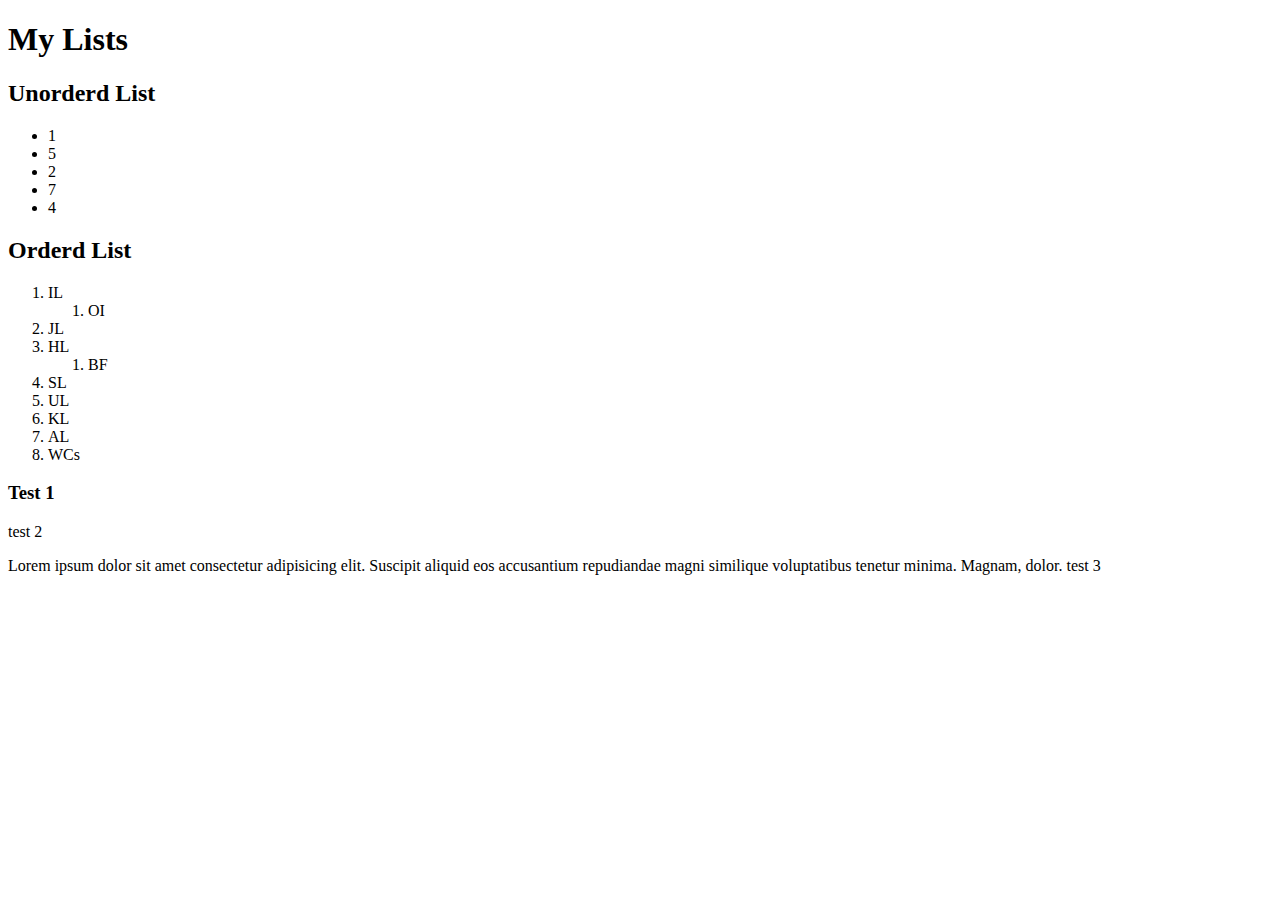
<file: list.html>
<!DOCTYPE html>
<html lang="en">
<head>
    <meta charset="UTF-8">
    <meta name="viewport" content="width=device-width, initial-scale=1.0">
    <title>List</title>
</head>
<body>
    <h1>My Lists</h1>

    <h2>Unorderd List</h2>
    <!-- shortcut =  ul>li*5{1} -->
    <ul>
        <li>1</li>
        <li>5</li>
        <li>2</li>
        <li>7</li>
        <li>4</li>
    </ul>

    <h2>Orderd List</h2>
    <!-- shortcut = ol>li*5 -->
    <ol type="1">
        <!-- Nested List -->
        <li>IL
            <ol>
                <li>OI</li>
            </ol>
        </li>
        <li>JL</li>
        <li>HL
            <ol>
                <li>BF</li>
            </ol>
        </li>
        <li>SL</li>
        <li>UL</li>
        <li>KL</li>
        <li>AL</li>
        <li>WCs</li>
    </ol>

    <!-- with this example check which is 'Block' level element and which is inline  -->
    <!-- 
    Block = elements which occupies full space(width) 
    inline = occupies only required space(width) 
    -->

    <!-- it can be checked through inspection -->

    <h3>Test 1</h3>
    <p>test 2</p>
    <p>Lorem ipsum dolor sit amet consectetur adipisicing elit. Suscipit aliquid eos accusantium repudiandae magni similique voluptatibus tenetur minima. Magnam, dolor.
        <span>test 3</span>
    </p>

    <!-- Test1, test2 = Block
    test3(which is span) = inline  -->

</body>
</html>
</file>
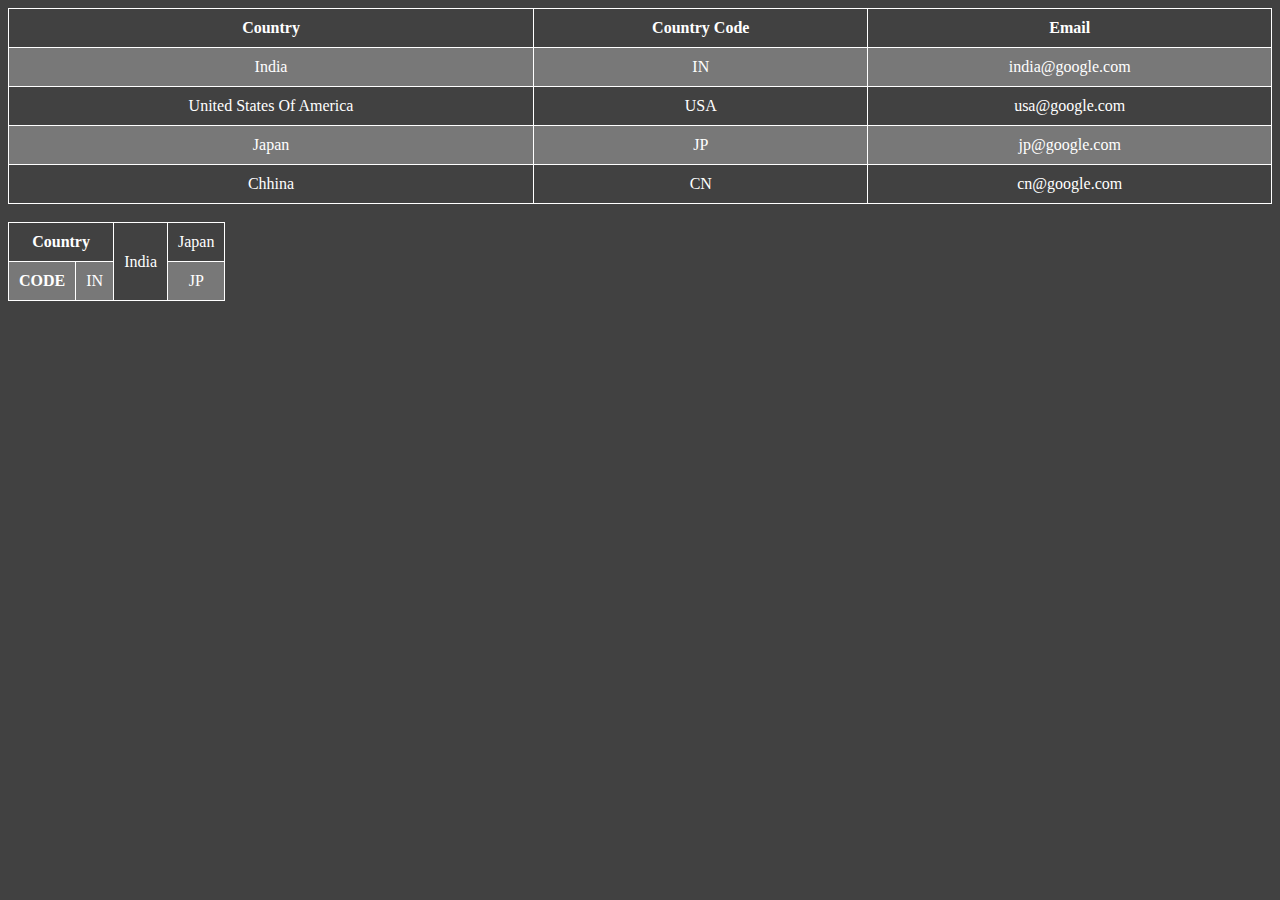
<file: tables.html>
<!DOCTYPE html>
<html lang="en">
<head>
    <meta charset="UTF-8">
    <meta name="viewport" content="width=device-width, initial-scale=1.0">
    <title>Table</title>
    <style>
        body {
            background-color: #414141;
            color: #FFFFFF;
        }
        table {
            width: 100%;
            border-collapse: collapse;
            text-align: center;
        }
        td, th {
            border: 1px solid #FFFFFF;
            padding: 10px;
        }
        tr:nth-child(even) {
            background-color: #787878;
        }
    </style>
</head>
<body>
    <!-- shortcut for table 
    (table>tableRow>tableHeading 3 times)
    table>tr>th*3
    td = tableData
    -->
    <table>
        <tr>
            <th>Country</th>
            <th>Country Code</th>
            <th>Email</th>
        </tr>
        <tr>
            <td>India</td>
            <td>IN</td>
            <td>india@google.com</td>
        </tr>
        <tr>
            <td>United States Of America</td>
            <td>USA</td>
            <td>usa@google.com</td>
        </tr>
        <tr>
            <td>Japan</td>
            <td>JP</td>
            <td>jp@google.com</td>
        </tr>
        <tr>
            <td>Chhina</td>
            <td>CN</td>
            <td>cn@google.com</td>
        </tr>
    </table>

    <br />

    <table style="width: 10%;">
        <tr>
            <!-- colspan = col k ek cell ne 2 col cell ko apne ander kr lia
            rowspan = row k ek cell ne 2 row cell ko apne ander kr lia -->
            <th colspan="2">Country</th>
            <td rowspan="2">India</td>
            <td>Japan</td>
            
        </tr>
        <tr>
            <th>
                CODE
                <td>IN</td>
                <td>JP</td>
            </th>
        </tr>
    </table>

    <!--can check tfoot example form docs (mdn) -->
    
</body>
</html>
</file>
<file: style.css>
body {
    background-color: #414141;
    color: #FFFFFF;
}
</file>
<file: head.css>
body {
    background-color: #414141;
    /* color: #ffffff; */
    color: aliceblue;
}
</file>
